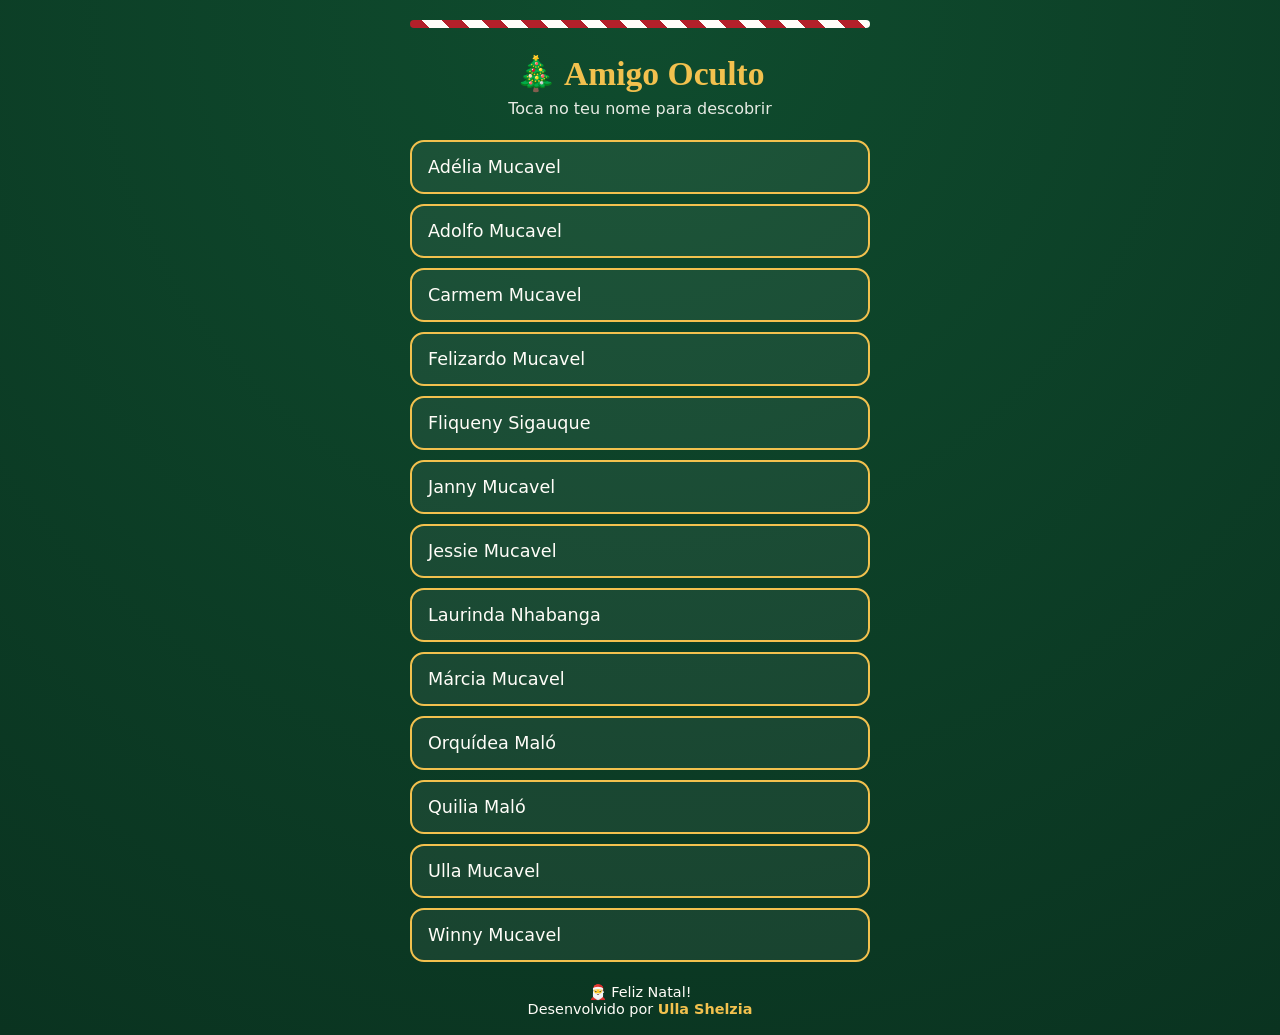
<file: index.html>
<!DOCTYPE html>
<html lang="pt">
<head>
<meta charset="utf-8">
<meta name="viewport" content="width=device-width,initial-scale=1,viewport-fit=cover">
<meta name="theme-color" content="#0f4c2e">
<meta name="apple-mobile-web-app-capable" content="yes">
<title>Amigo Oculto</title>
<link rel="stylesheet" href="estilo.css">
<style>
#modal{position:fixed;inset:0;background:rgba(5,25,15,.93);display:flex;align-items:center;justify-content:center;padding:20px;z-index:5;overflow:auto}
#modal[hidden],[hidden]{display:none!important}
#modal .card{width:100%;max-width:380px;text-align:center}
.nome{font-size:1.4rem;font-weight:700;margin:6px 0}
#pin{font-size:1.6rem;letter-spacing:.5em;text-align:center;width:9em}
#res{font-family:Georgia,serif;font-size:2.3rem;font-weight:700;color:var(--vermelho);margin:10px 0;word-break:break-word;animation:surge .5s ease-out}
@keyframes surge{from{transform:scale(.7);opacity:0}to{transform:scale(1);opacity:1}}
@media(prefers-reduced-motion:reduce){#res{animation:none}}
</style>
</head>
<body>
<div class="fita"></div>
<header><h1>🎄 Amigo Oculto</h1><p>Toca no teu nome para descobrir</p></header>
<main>
  <div id="lista" class="lista"></div>
</main>
<footer>🎅 Feliz Natal!<br>Desenvolvido por <b>Ulla Shelzia</b></footer>

<div id="modal" hidden><div class="card">
  <div id="p1">
    <h2>Confirma o teu nome</h2>
    <p>Tu és mesmo</p><p class="nome" id="nome1"></p>
    <div class="linha"><button class="btn sec" onclick="fechar()">Não sou</button><button class="btn" onclick="passo(2)">Sim, sou eu</button></div>
  </div>
  <div id="p2" hidden>
    <h2>Introduz o teu PIN</h2>
    <p>O PIN de 4 dígitos que recebeste em privado.</p>
    <input id="pin" type="tel" inputmode="numeric" maxlength="4" autocomplete="off" aria-label="PIN">
    <p class="erro" id="erro" role="alert"></p>
    <div class="linha"><button class="btn sec" onclick="fechar()">Cancelar</button><button class="btn" onclick="revelar()">Ver</button></div>
  </div>
  <div id="p3" hidden>
    <p>O teu amigo oculto é</p>
    <div id="res"></div>
    <p>🤫 Não mostres a ninguém!</p>
    <div class="linha"><button class="btn" onclick="fechar()">Fechar e esconder</button></div>
  </div>
</div></div>

<script src="comum.js"></script>
<script src="dados.js"></script>
<script>
const $=s=>document.querySelector(s);
const b64=s=>Uint8Array.from(atob(s),c=>c.charCodeAt(0));
let atual=null;
const lista=$('#lista');
if(!DADOS.length)lista.textContent='O sorteio ainda não foi feito.';
DADOS.forEach((p,k)=>{const b=document.createElement('button');b.textContent=p.n;b.onclick=()=>abrir(k);lista.append(b)});
function passo(n){['p1','p2','p3'].forEach((id,i)=>$('#'+id).hidden=(i!==n-1));$('#modal').hidden=false;if(n===2)setTimeout(()=>$('#pin').focus(),50)}
function abrir(k){atual=k;$('#nome1').textContent=DADOS[k].n;$('#pin').value='';$('#erro').textContent='';passo(1)}
function fechar(){$('#modal').hidden=true;$('#res').textContent='';$('#pin').value='';atual=null}
async function revelar(){
  const p=DADOS[atual],pin=$('#pin').value;
  if(pin.length!==4){$('#erro').textContent='O PIN tem 4 dígitos.';return}
  try{
    const km=await crypto.subtle.importKey('raw',new TextEncoder().encode(pin),'PBKDF2',false,['deriveKey']);
    const key=await crypto.subtle.deriveKey({name:'PBKDF2',salt:b64(p.s),iterations:100000,hash:'SHA-256'},km,{name:'AES-GCM',length:256},false,['decrypt']);
    const t=await crypto.subtle.decrypt({name:'AES-GCM',iv:b64(p.i)},key,b64(p.c));
    $('#res').textContent=new TextDecoder().decode(t);
    passo(3);
  }catch(e){$('#erro').textContent='PIN incorrecto. Tenta de novo.'}
}
</script>
</body>
</html>
</file>
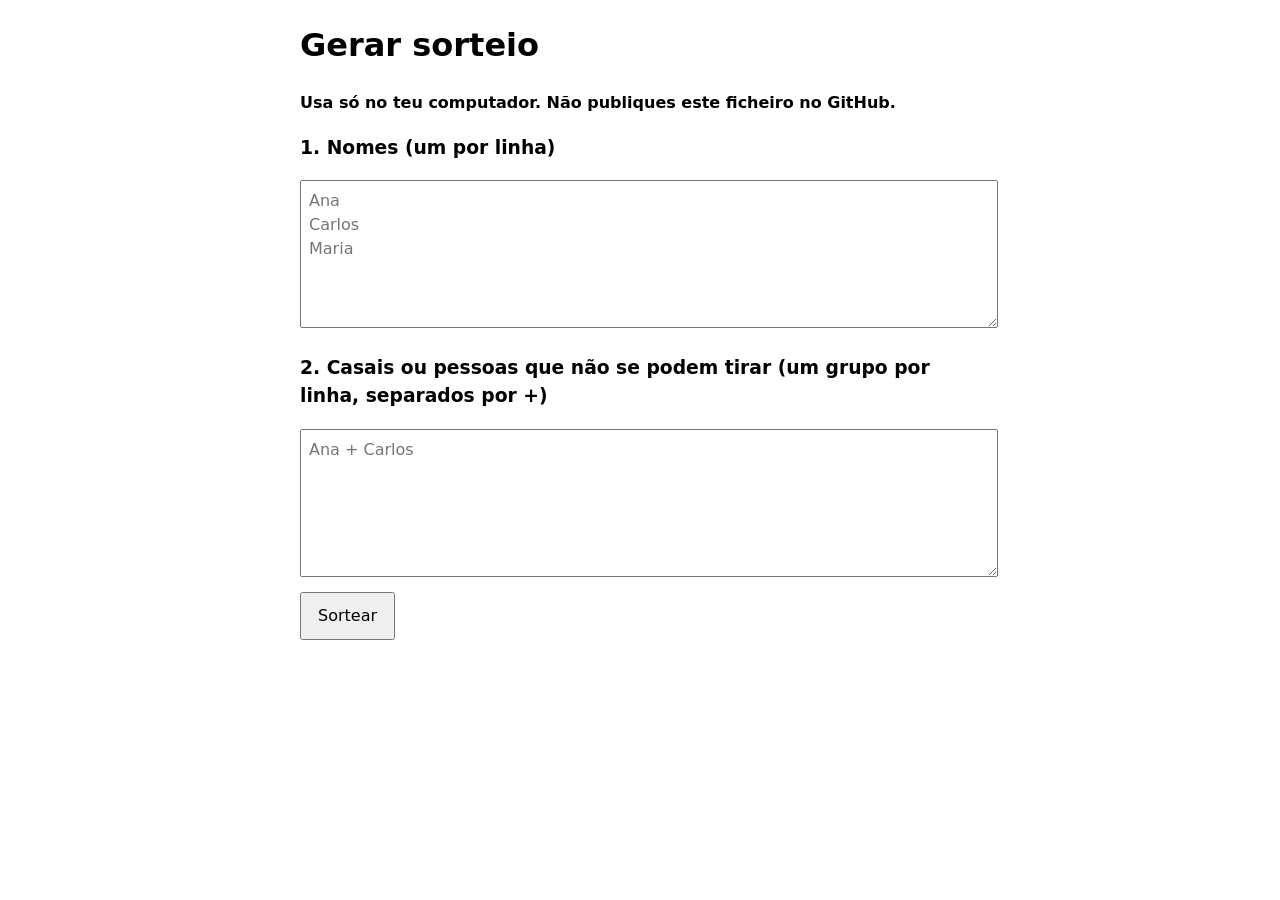
<file: gerar.html>
<!DOCTYPE html>
<html lang="pt">
<head>
<meta charset="utf-8">
<meta name="viewport" content="width=device-width,initial-scale=1">
<title>Gerar sorteio</title>
<style>
body{font-family:system-ui,sans-serif;max-width:680px;margin:20px auto;padding:0 16px;line-height:1.5}
textarea{width:100%;height:130px;font:inherit;padding:8px}
button{font:inherit;padding:10px 16px;margin:8px 0}
pre{background:#eee;padding:10px;overflow:auto;white-space:pre-wrap;word-break:break-all;max-height:260px}
</style>
</head>
<body>
<h1>Gerar sorteio</h1>
<p><b>Usa só no teu computador. Não publiques este ficheiro no GitHub.</b></p>
<h3>1. Nomes (um por linha)</h3>
<textarea id="nomes" placeholder="Ana&#10;Carlos&#10;Maria"></textarea>
<h3>2. Casais ou pessoas que não se podem tirar (um grupo por linha, separados por +)</h3>
<textarea id="casais" placeholder="Ana + Carlos"></textarea>
<br>
<button onclick="sortear()">Sortear</button>
<div id="out" hidden>
  <h2>PIN de cada pessoa (envia em privado)</h2>
  <pre id="pins"></pre>
  <h2>Conteúdo do ficheiro dados.js</h2>
  <button onclick="copiar()">Copiar</button>
  <pre id="js"></pre>
</div>
<script>
const enc=new TextEncoder(),b64=u=>btoa(String.fromCharCode(...u)),K=s=>s.trim().toLowerCase();
const rnd=n=>crypto.getRandomValues(new Uint32Array(1))[0]%n;
const val=id=>document.getElementById(id).value;
async function cifrar(pin,txt){
  const s=crypto.getRandomValues(new Uint8Array(16)),i=crypto.getRandomValues(new Uint8Array(12));
  const km=await crypto.subtle.importKey('raw',enc.encode(pin),'PBKDF2',false,['deriveKey']);
  const k=await crypto.subtle.deriveKey({name:'PBKDF2',salt:s,iterations:100000,hash:'SHA-256'},km,{name:'AES-GCM',length:256},false,['encrypt']);
  return {s:b64(s),i:b64(i),c:b64(new Uint8Array(await crypto.subtle.encrypt({name:'AES-GCM',iv:i},k,enc.encode(txt))))};
}
async function sortear(){
  const nomes=[...new Set(val('nomes').split('\n').map(x=>x.trim()).filter(Boolean))];
  if(nomes.length<3)return alert('Precisas de pelo menos 3 nomes diferentes.');
  const ex={};
  val('casais').split('\n').forEach(l=>{const g=l.split('+').map(K).filter(Boolean);g.forEach(a=>{ex[a]=ex[a]||new Set();g.forEach(b=>ex[a].add(b))})});
  let r=null;
  for(let t=0;t<20000&&!r;t++){
    const a=[...nomes];
    for(let i=a.length-1;i>0;i--){const j=rnd(i+1);[a[i],a[j]]=[a[j],a[i]]}
    if(nomes.every((n,i)=>K(n)!==K(a[i])&&!(ex[K(n)]&&ex[K(n)].has(K(a[i])))))r=a;
  }
  if(!r)return alert('Não foi possível sortear com estas regras. Reduz os grupos.');
  const dados=[],pins=[];
  for(let k=0;k<nomes.length;k++){
    const pin=String(rnd(10000)).padStart(4,'0');
    dados.push({n:nomes[k],...await cifrar(pin,r[k])});
    pins.push([nomes[k],pin]);
  }
  dados.sort((x,y)=>x.n.localeCompare(y.n));
  pins.sort((x,y)=>x[0].localeCompare(y[0]));
  document.getElementById('pins').textContent=pins.map(p=>p[0]+': '+p[1]).join('\n');
  document.getElementById('js').textContent='const DADOS='+JSON.stringify(dados,null,1)+';';
  document.getElementById('out').hidden=false;
}
function copiar(){navigator.clipboard.writeText(document.getElementById('js').textContent).then(()=>alert('Copiado!'))}
</script>
</body>
</html>
</file>
<file: estilo.css>
:root{--verde:#0f4c2e;--verde2:#0a3320;--vermelho:#b3202a;--ouro:#f2c14e;--neve:#fffdf8}
*{box-sizing:border-box}
body{margin:0;min-height:100vh;display:flex;flex-direction:column;background:radial-gradient(circle at top,var(--verde),var(--verde2));color:var(--neve);font-family:system-ui,-apple-system,"Segoe UI",Roboto,sans-serif;padding:max(20px,env(safe-area-inset-top)) 16px 0}
header{text-align:center;margin:8px 0 22px}
h1{font-family:Georgia,"Times New Roman",serif;font-size:2.1rem;margin:0 0 6px;color:var(--ouro)}
header p{margin:0;opacity:.9}
main{width:100%;max-width:460px;margin:0 auto;flex:1}
.fita{height:8px;border-radius:4px;background:repeating-linear-gradient(45deg,var(--vermelho) 0 14px,var(--neve) 14px 28px);margin:0 auto 18px;width:100%;max-width:460px}
.lista{display:grid;gap:10px}
.lista button{font:inherit;font-size:1.1rem;padding:15px 16px;border-radius:14px;border:2px solid var(--ouro);background:rgba(255,255,255,.06);color:var(--neve);text-align:left;cursor:pointer}
.lista button:active{background:var(--ouro);color:var(--verde2)}
.link{display:block;text-align:center;font-weight:600;padding:15px;border-radius:14px;background:var(--vermelho);color:#fff;text-decoration:none;margin-bottom:18px}
button:focus-visible,input:focus-visible,textarea:focus-visible,a:focus-visible{outline:3px solid var(--ouro);outline-offset:2px}
.card{background:var(--neve);color:#1a1a1a;border-radius:20px;padding:22px 20px;border-top:8px solid var(--vermelho)}
.card h2{font-family:Georgia,serif;margin:0 0 10px;color:var(--verde)}
.card label{display:block;font-weight:600;margin:12px 0 4px}
.card input,.card textarea{font:inherit;width:100%;padding:11px;border-radius:10px;border:2px solid var(--verde)}
.par{display:grid;grid-template-columns:1fr 6.5em;gap:8px;margin-bottom:8px}
.linha{display:flex;gap:10px;margin-top:16px}
.btn{flex:1;font:inherit;font-weight:700;padding:14px;border-radius:12px;border:0;background:var(--verde);color:#fff;cursor:pointer}
.btn.sec{background:#e3e6df;color:#1a1a1a}
.erro{color:var(--vermelho);font-weight:600;min-height:1.4em}
footer{text-align:center;padding:22px 0 max(18px,env(safe-area-inset-bottom));font-size:.9rem}
footer b{color:var(--ouro)}
.neve{position:fixed;top:-5vh;pointer-events:none;animation:cai linear infinite;opacity:.8}
@keyframes cai{to{transform:translateY(110vh) rotate(180deg)}}
@media(prefers-reduced-motion:reduce){.neve{display:none}}
</file>
